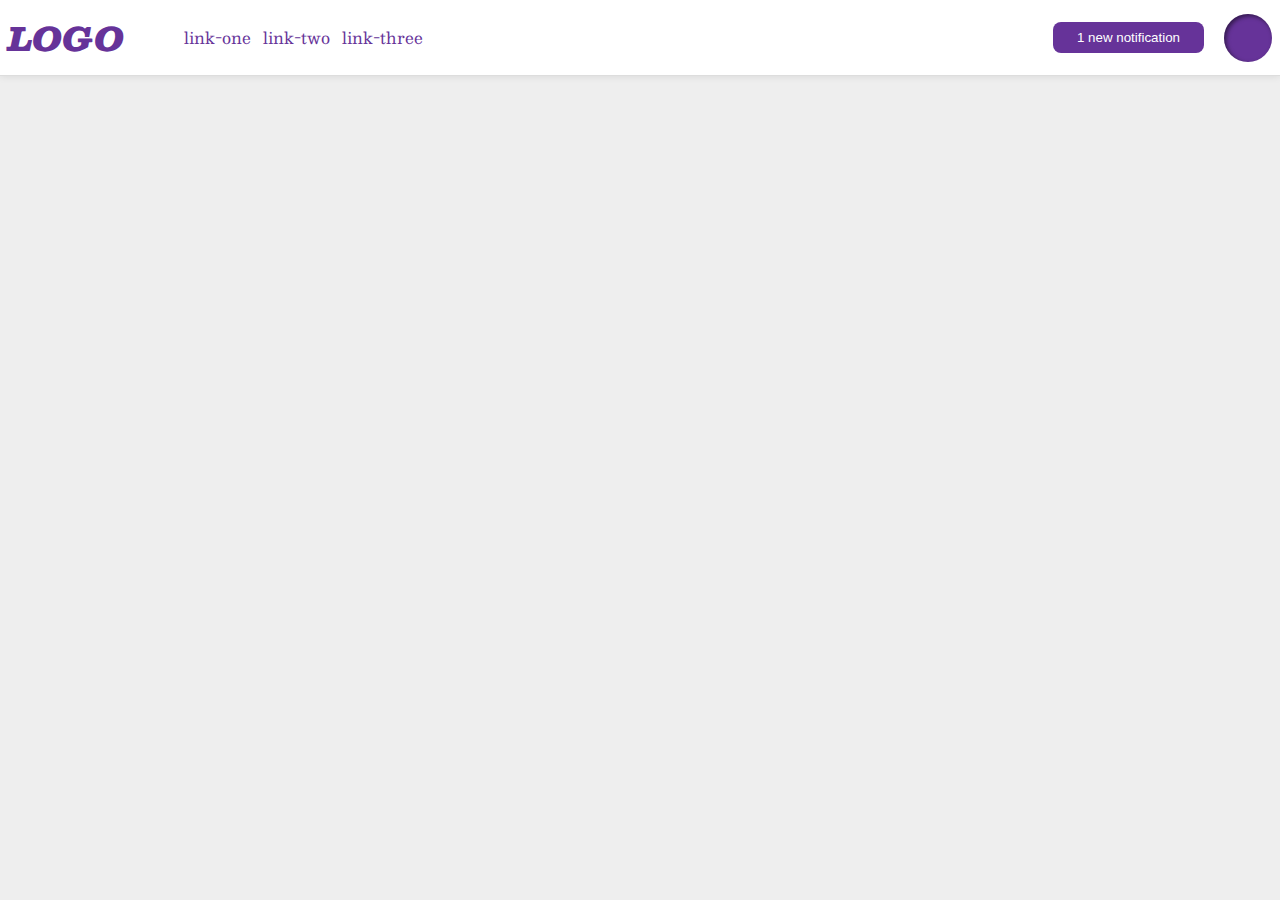
<file: flex/03-flex-header-2/index.html>
<!DOCTYPE html>
<html lang="en">
<head>
  <meta charset="UTF-8">
  <meta http-equiv="X-UA-Compatible" content="IE=edge">
  <meta name="viewport" content="width=device-width, initial-scale=1.0">
  <title>Flex Header 2</title>
  <link rel="stylesheet" href="style.css">
</head>
<body>
  <div class="header">
    <div class="left-scroll">
     <div class="logo">
        LOGO
     </div>
     <ul class="links">
     <li><a href="google.com">link-one</a></li>
     <li><a href="google.com">link-two</a></li>
     <li><a href="google.com">link-three</a></li>
     </ul>
    </div>
     <div class="right-scroll">
     <button class="notifications">
      1 new notification
     </button>
     <div class="profile-image"></div>
     </div>
  </div>
</body>
</html>
</file>
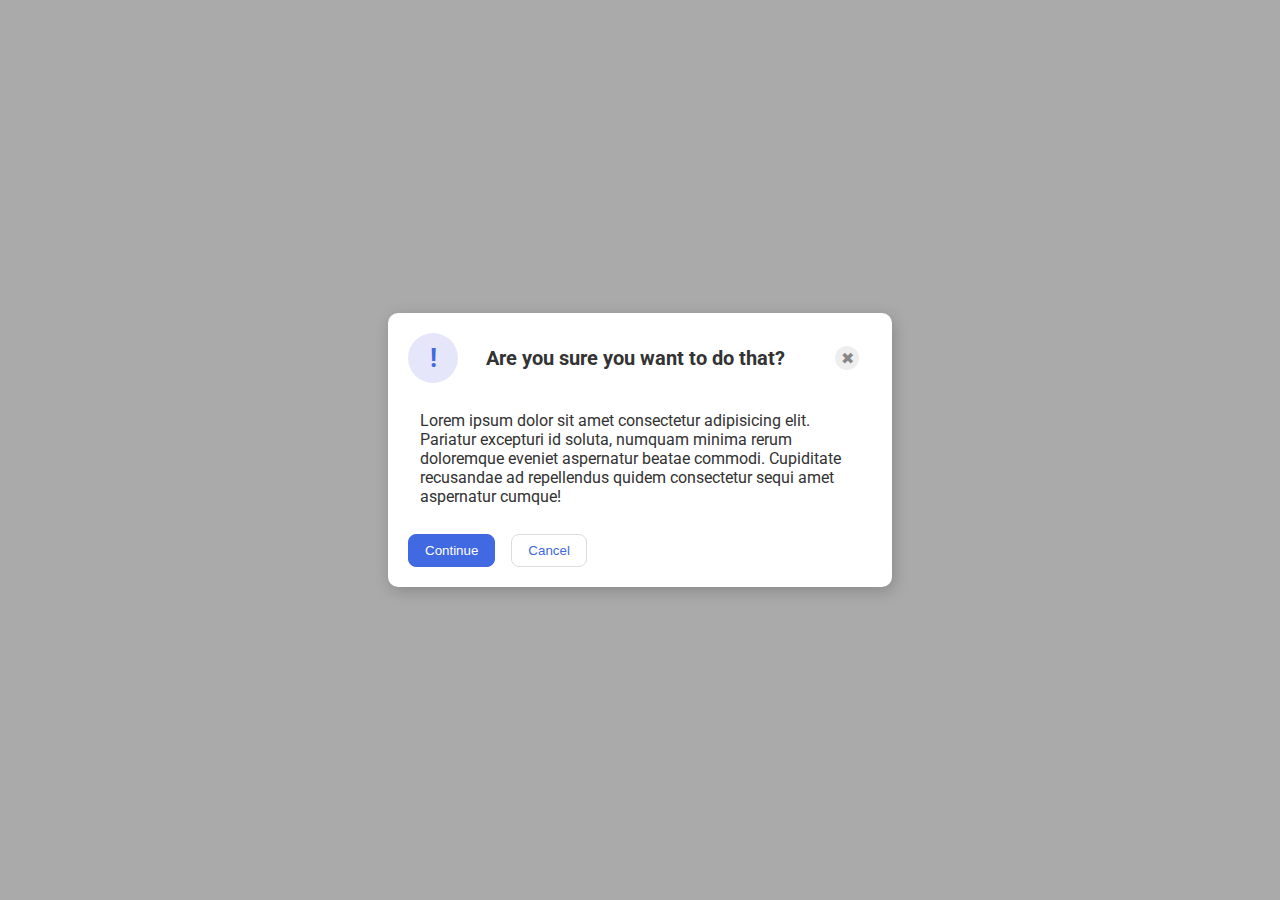
<file: flex/05-flex-modal/index.html>
<!DOCTYPE html>
<html lang="en">
<head>
  <meta charset="UTF-8">
  <meta http-equiv="X-UA-Compatible" content="IE=edge">
  <meta name="viewport" content="width=device-width, initial-scale=1.0">
  <link rel="stylesheet" href="style.css">
  <title>Modal</title>
</head>
<body>
  <div class="modal">
    <div class="icon">!</div>
    <div class="box">
       <div class="header"> Are you sure you want to do that?</div>
       <div class="close-button">✖</div>
    </div>
    <div class="text">Lorem ipsum dolor sit amet consectetur adipisicing elit. Pariatur excepturi id soluta, numquam minima rerum doloremque eveniet aspernatur beatae commodi. Cupiditate recusandae ad repellendus quidem consectetur sequi amet aspernatur cumque!</div>
    <button class="continue">Continue</button>
    <button class="cancel">Cancel</button>
  </div>
</body>
</html>
</file>
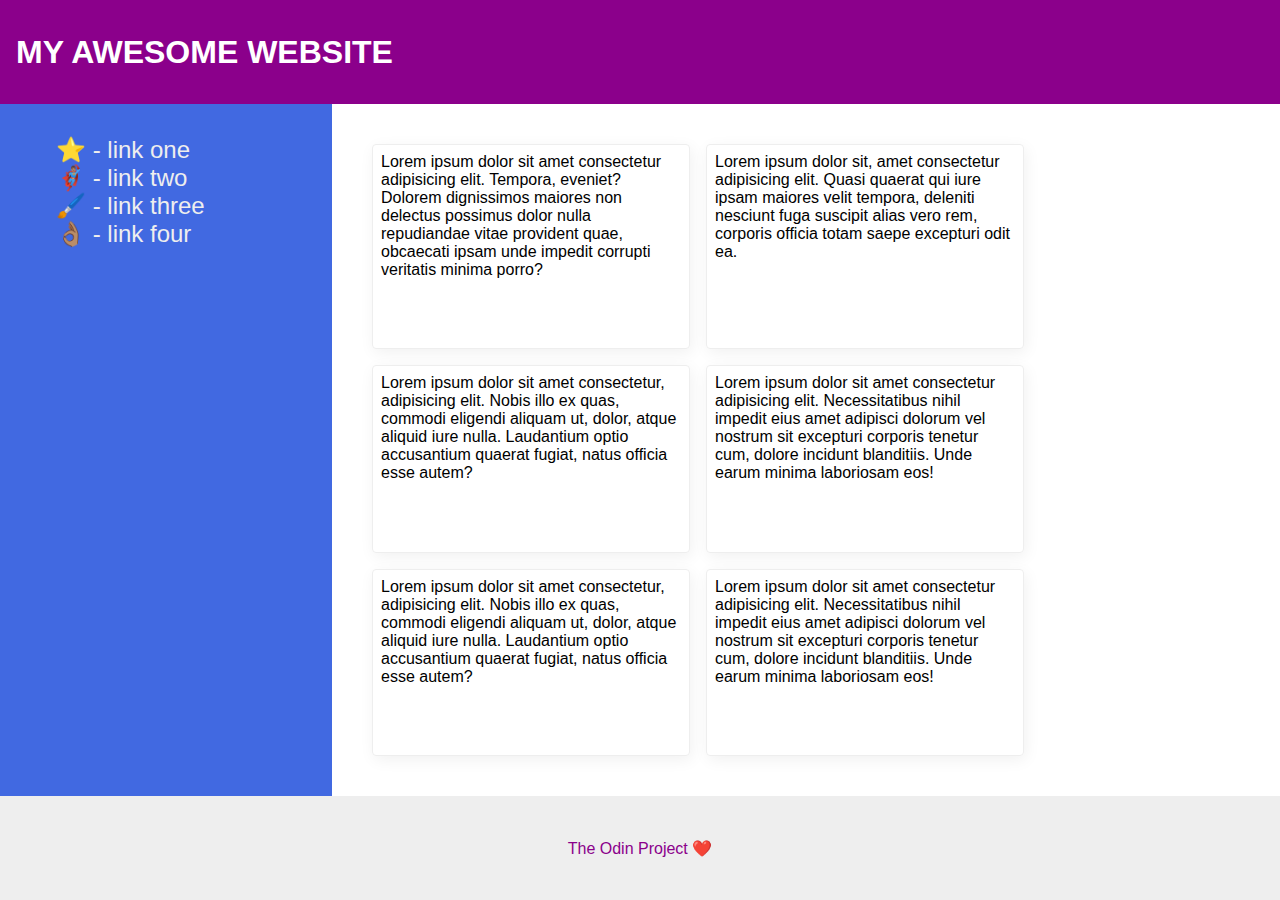
<file: flex/07-flex-layout-2/index.html>
<!DOCTYPE html>
<html lang="en">
<head>
  <meta charset="UTF-8">
  <meta http-equiv="X-UA-Compatible" content="IE=edge">
  <meta name="viewport" content="width=device-width, initial-scale=1.0">
  <title>The Holy Grail</title>
  <link rel="stylesheet" href="style.css">
</head>
<body>
  
  <div class="header">MY AWESOME WEBSITE</div>
  
  <div class="content">

    <div class="sidebar">
      <ul>
        <li><a href="google.com">⭐ - link one</a></li>
        <li><a href="google.com">🦸🏽‍♂️ - link two</a></li>
        <li><a href="google.com">🖌️ - link three</a></li>
        <li><a href="google.com">👌🏽 - link four</a></li>
      </ul>
    </div>

    <div class="cardset">
      <div class="card">Lorem ipsum dolor sit amet consectetur adipisicing elit. Tempora, eveniet? Dolorem dignissimos maiores non delectus possimus dolor nulla repudiandae vitae provident quae, obcaecati ipsam unde impedit corrupti veritatis minima porro?</div>
      <div class="card">Lorem ipsum dolor sit, amet consectetur adipisicing elit. Quasi quaerat qui iure ipsam maiores velit tempora, deleniti nesciunt fuga suscipit alias vero rem, corporis officia totam saepe excepturi odit ea.</div>
      <div class="card">Lorem ipsum dolor sit amet consectetur, adipisicing elit. Nobis illo ex quas, commodi eligendi aliquam ut, dolor, atque aliquid iure nulla. Laudantium optio accusantium quaerat fugiat, natus officia esse autem?</div>
      <div class="card">Lorem ipsum dolor sit amet consectetur adipisicing elit. Necessitatibus nihil impedit eius amet adipisci dolorum vel nostrum sit excepturi corporis tenetur cum, dolore incidunt blanditiis. Unde earum minima laboriosam eos!</div>
      <div class="card">Lorem ipsum dolor sit amet consectetur, adipisicing elit. Nobis illo ex quas, commodi eligendi aliquam ut, dolor, atque aliquid iure nulla. Laudantium optio accusantium quaerat fugiat, natus officia esse autem?</div>
      <div class="card">Lorem ipsum dolor sit amet consectetur adipisicing elit. Necessitatibus nihil impedit eius amet adipisci dolorum vel nostrum sit excepturi corporis tenetur cum, dolore incidunt blanditiis. Unde earum minima laboriosam eos!</div>
    </div>

  </div>

  <div class="footer">
    The Odin Project ❤️
  </div>
</body>
</html>
</file>
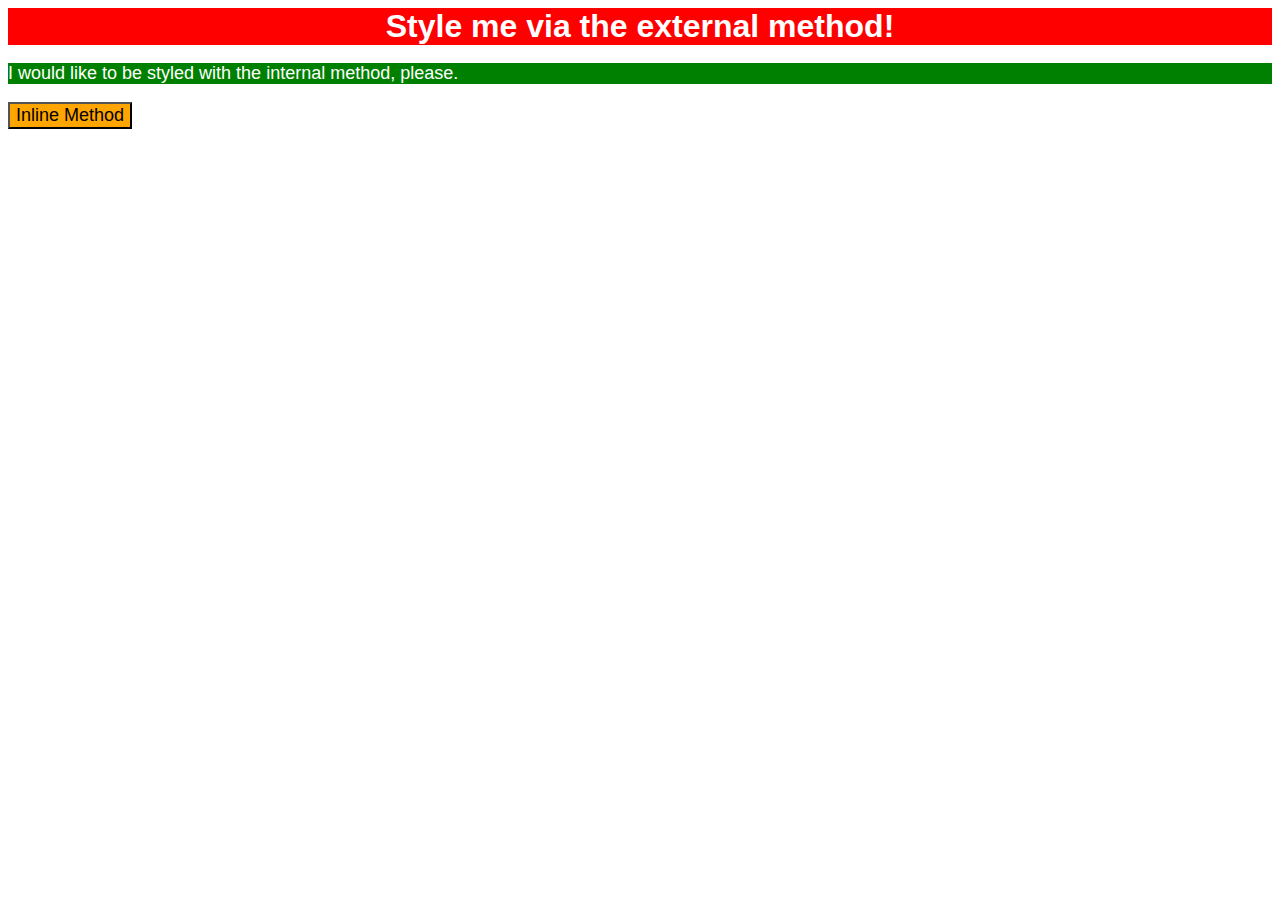
<file: foundations/01-css-methods/index.html>
<!DOCTYPE html>
<html lang="en">
<head>
  <meta charset="UTF-8">
  <meta http-equiv="X-UA-Compatible" content="IE=edge">
  <meta name="viewport" content="width=device-width, initial-scale=1.0">
  <link rel="stylesheet" href="style.css">
  <style> 
  p {
    color: white;
    background-color: green;
    font-size: 18px;
    font-family: Arial, Helvetica, sans-serif;
  }
  </style>
  <title>Methods for Adding CSS</title>
</head>
<body>
  <div>Style me via the external method!</div>
  <p>I would like to be styled with the internal method, please.</p>
  <button style="background-color: orange; font-size: 18px;">Inline Method</button>
</body>
</html>
</file>
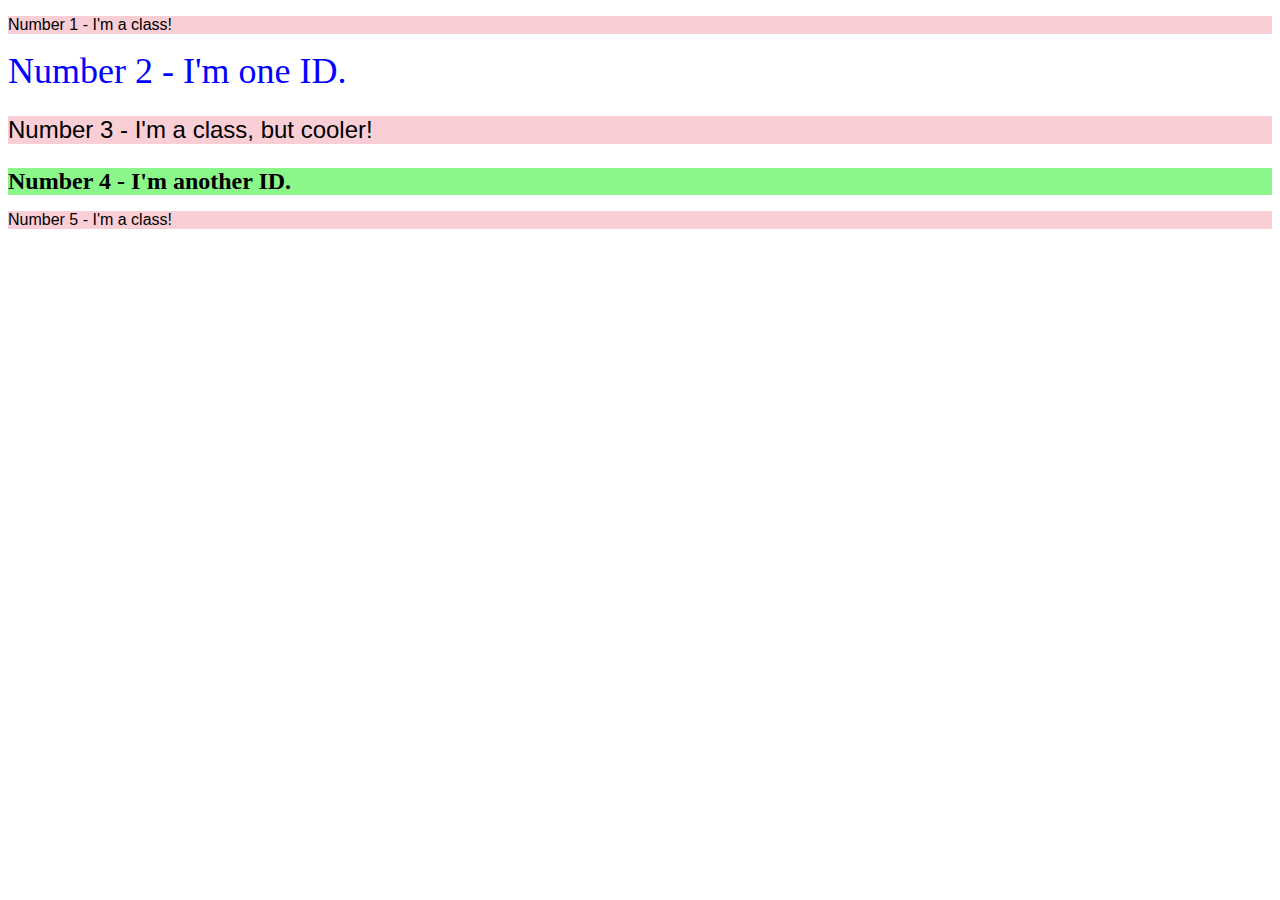
<file: foundations/02-class-id-selectors/index.html>
<!DOCTYPE html>
<html lang="en">
<head>
  <meta charset="UTF-8">
  <meta http-equiv="X-UA-Compatible" content="IE=edge">
  <meta name="viewport" content="width=device-width, initial-scale=1.0">
  <title>Class and ID Selectors</title>
  <link rel="stylesheet" href="style.css">
</head>
<body>
  <p class="cl1">Number 1 - I'm a class!</p>
  <div id="blueid">Number 2 - I'm one ID.</div>
  <p class="cl2">Number 3 - I'm a class, but cooler!</p>
  <div id="greenid">Number 4 - I'm another ID.</div>
  <p class="cl1">Number 5 - I'm a class!</p>
</body>
</html>
</file>
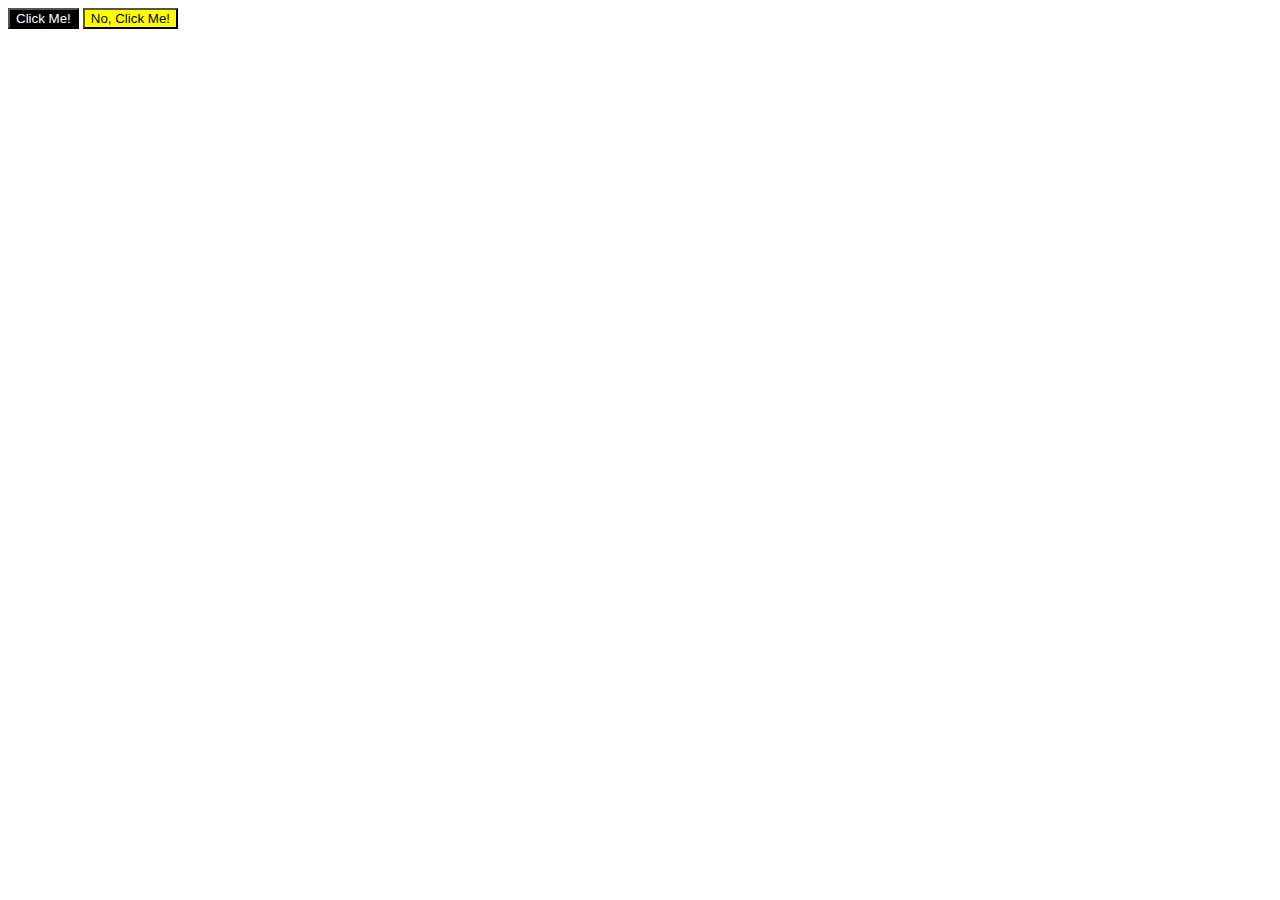
<file: foundations/03-grouping-selectors/index.html>
<!DOCTYPE html>
<html lang="en">
<head>
  <meta charset="UTF-8">
  <meta http-equiv="X-UA-Compatible" content="IE=edge">
  <meta name="viewport" content="width=device-width, initial-scale=1.0">
  <title>Grouping Selectors</title>
  <link rel="stylesheet" href="style.css">
</head>
<body>
  <button class="blkbtn">Click Me!</button>
  <button class="ylwbtn">No, Click Me!</button>
</body>
</html>
</file>
<file: flex/03-flex-header-2/style.css>
/* this is some magical font-importing.  
you'll learn about it later. */
@import url('https://fonts.googleapis.com/css2?family=Besley:ital,wght@0,400;1,900&display=swap');

body {
  margin: 0;
  background: #eee;
  font-family: Besley, serif;
}

.header {
  background: white;
  border-bottom: 1px solid #ddd;
  box-shadow: 0 0 8px rgba(0,0,0,.1);
  display: flex;
  padding: 8px;
  gap: 12px;
  align-items:center;
  justify-content: space-between;
}

.profile-image {
  background: rebeccapurple;
  box-shadow: inset 2px 2px 4px rgba(0,0,0,.5);
  border-radius: 50%;
  width: 48px;
  height:  48px;
}

.logo {
  color: rebeccapurple;
  font-size: 32px;
  font-weight: 900;
  font-style: italic;
}

button {
  border: none;
  border-radius: 8px;
  background: rebeccapurple;
  color: white;
  padding: 8px 24px;
}

a {
  /* this removes the line under our links */
  text-decoration: none;
  color: rebeccapurple;
}

ul {
  list-style-type: none;
  display: flex;
  gap: 12px;
}

.left-scroll, .right-scroll {
display: flex;
align-items: center;
gap: 20px
}
</file>
<file: flex/05-flex-modal/style.css>
@import url('https://fonts.googleapis.com/css2?family=Roboto:wght@400;700&display=swap');

html, body {
  height: 100%;
}

body {
  font-family: Roboto, sans-serif;
  margin: 0;
  background: #aaa;
  color: #333;
  /* I'll give you this one for free lol */
  display: flex;
  align-items: center;
  justify-content: center;
}

.modal {
  background: white;
  width: 480px;
  border-radius: 10px;
  box-shadow: 2px 4px 16px rgba(0,0,0,.2);
  padding: 12px;
  display: flex;
  flex-wrap: wrap;
}

.icon {
  color: royalblue;
  font-size: 26px;
  font-weight: 700;
  background: lavender;
  width: 42px;
  height: 42px;
  border-radius: 50%;
  display: flex;
  align-items: center;
  justify-content: center;
  padding: 4px;
  margin: 8px;
}

.close-button {
  background: #eee;
  border-radius: 50%;
  color: #888;
  font-weight: 400;
  font-size: 16px;
  height: 24px;
  width: 24px;
  display: flex;
  align-items: center;
  justify-content: center;
}

button {
  padding: 8px 16px;
  border-radius: 8px;
  margin: 8px;
}

button.continue {
  background: royalblue;
  border: 1px solid royalblue;
  color: white;
  margin: 8px;
}

button.cancel {
  background: white;
  border: 1px solid #ddd;
  color: royalblue;
}

.header {
  font-weight: bold;
  font-size: 20px;
  display: flex;
  justify-content: space-evenly;
}

.box {
  display: flex;
  justify-content: space space-between;
  align-items: center;
  gap: 50px;
  margin: 20px;
}

.text {
  margin: 20px;
}
</file>
<file: flex/07-flex-layout-2/style.css>
body {
  font-family: -apple-system, BlinkMacSystemFont, 'Segoe UI', Roboto, Oxygen, Ubuntu, Cantarell, 'Open Sans', 'Helvetica Neue', sans-serif;
  margin: 0;
  min-height: 100vh;
  display: flex;
  flex-direction: column;
}

.header {
  height: 72px;
  background: darkmagenta;
  color: white;
  font-size: 32px;
  font-weight: 900;
  padding: 16px;
  display: flex;
  align-items: center;
}

.footer {
  height: 72px;
  background: #eee;
  color: darkmagenta;
  text-align: center;
  padding: 16px;
  display: flex;
  align-items: center;
  justify-content: center;
}

.sidebar {
  width: 300px;
  background: royalblue;
  flex-shrink: 0;
  padding: 16px;
}

.card {
  border: 1px solid #eee;
  box-shadow: 2px 4px 16px rgba(0,0,0,.06);
  border-radius: 4px;
  margin: 8px;
  width: 300px;
  padding: 8px;
}

.cardset {
  display: flex;
  flex-wrap: wrap;
  padding: 32px;
}

.content {
  display: flex;
  flex-direction: row;
  flex: 1;
}

ul {
  list-style-type: none;
}

a {
  text-decoration: none;
  color: #eee;
  font-size: 24px;
}
</file>
<file: foundations/01-css-methods/style.css>
div {
    background-color: red;
    color: white;
    font-size: 32px;
    text-align: center;
    font-family: Arial, Helvetica, sans-serif;
    font-weight: bold;
}
</file>
<file: foundations/02-class-id-selectors/style.css>
.cl1, .cl2 {
    background-color: rgb(250, 206, 213);
    font-family: Verdana, sans-serif;
    font-size: 16px;
}

.cl2 { 
    font-size: 24px;
}

#blueid {
    color: rgb(0, 0, 255);
    font-size: 36px;
}

#greenid {
    background-color: rgb(139, 247, 139);
    font-weight: bold;
    font-size: 24px;
}
</file>
<file: foundations/03-grouping-selectors/style.css>
.blkbtn {
    background-color: black;
    color: white;
}

.ylwbtn {
    background: yellow;
}

.blkbtn .ylwbtn {
    font-size: 28px;
    font-family: Helvetica, 'Times New Roman', sans-serif;
}
</file>
